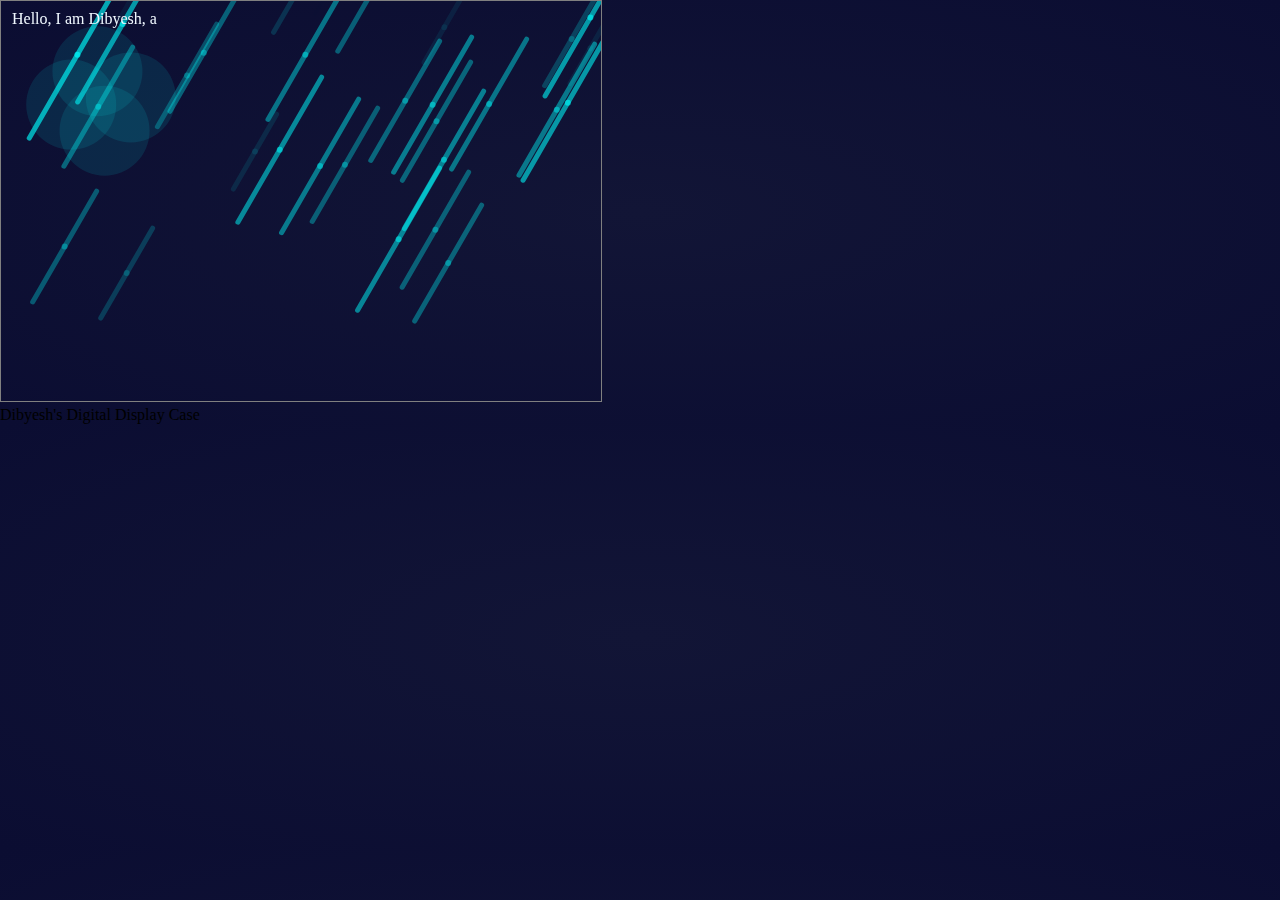
<file: index.html>
<!DOCTYPE html>
<html lang="en">


<canvas id="myCanvas" width="600" height="400" style="border:1px solid grey"></canvas>

<head>
    <title>
        Dibyesh's Digital Display Case
    </title>
</head>
<header class="header" role="banner" id="top">
    Dibyesh's Digital Display Case
</header>

<body>
    <div>
        Hello, I am Dibyesh, a
    </div>
    <link rel="stylesheet" href="index.css">
    <script src="index.js"></script>
</body>
</file>
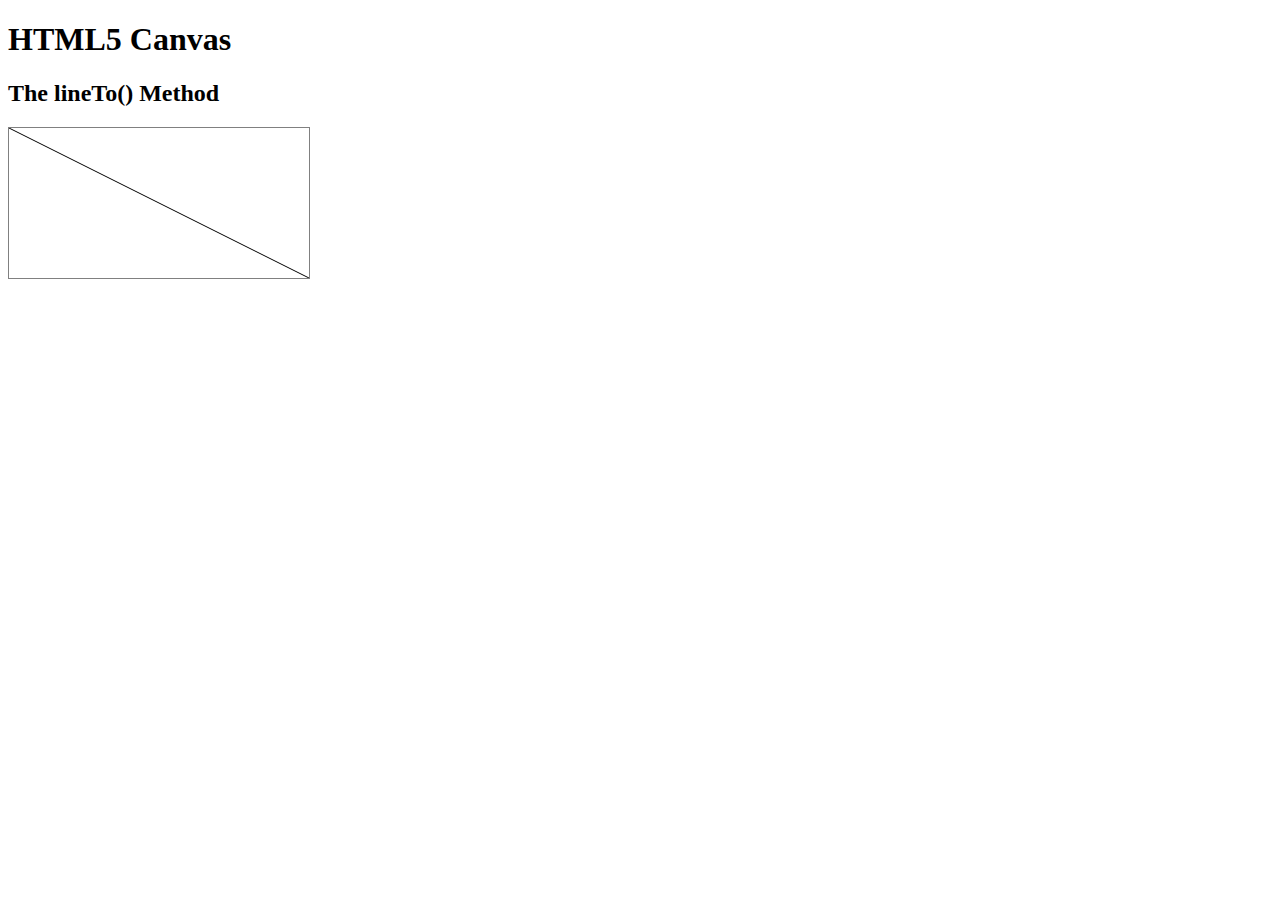
<file: test.html>
<!DOCTYPE html>
<html>

<body>
    <h1>HTML5 Canvas</h1>
    <h2>The lineTo() Method</h2>

    <canvas id="myCanvas" width="300" height="150" style="border:1px solid grey"></canvas>

    <script>
        const c = document.getElementById("myCanvas");
        const ctx = c.getContext("2d");
        ctx.beginPath();
        ctx.moveTo(0, 0);
        ctx.lineTo(300, 150);
        ctx.stroke();
    </script>

</body>

</html>
</file>
<file: index.css>
html,
body {
  margin: 0;
  padding: 0;
}
body {
    background-color: #31102F;
    background: radial-gradient(ellipse at center, rgb(18, 21, 54) 0%, rgb(11, 13, 50) 100%);
    
}
div{
  position:absolute;
  color: aliceblue;
  z-index:0;
  left:12px;
  top:10px;
}

#stars {
  display: block;
  position: relative;
  width: 100%;
  height: 16rem;
  height: 100vh;
  z-index: 1; /*makes it so I can put rest of the elements on top.*/
}
</file>
